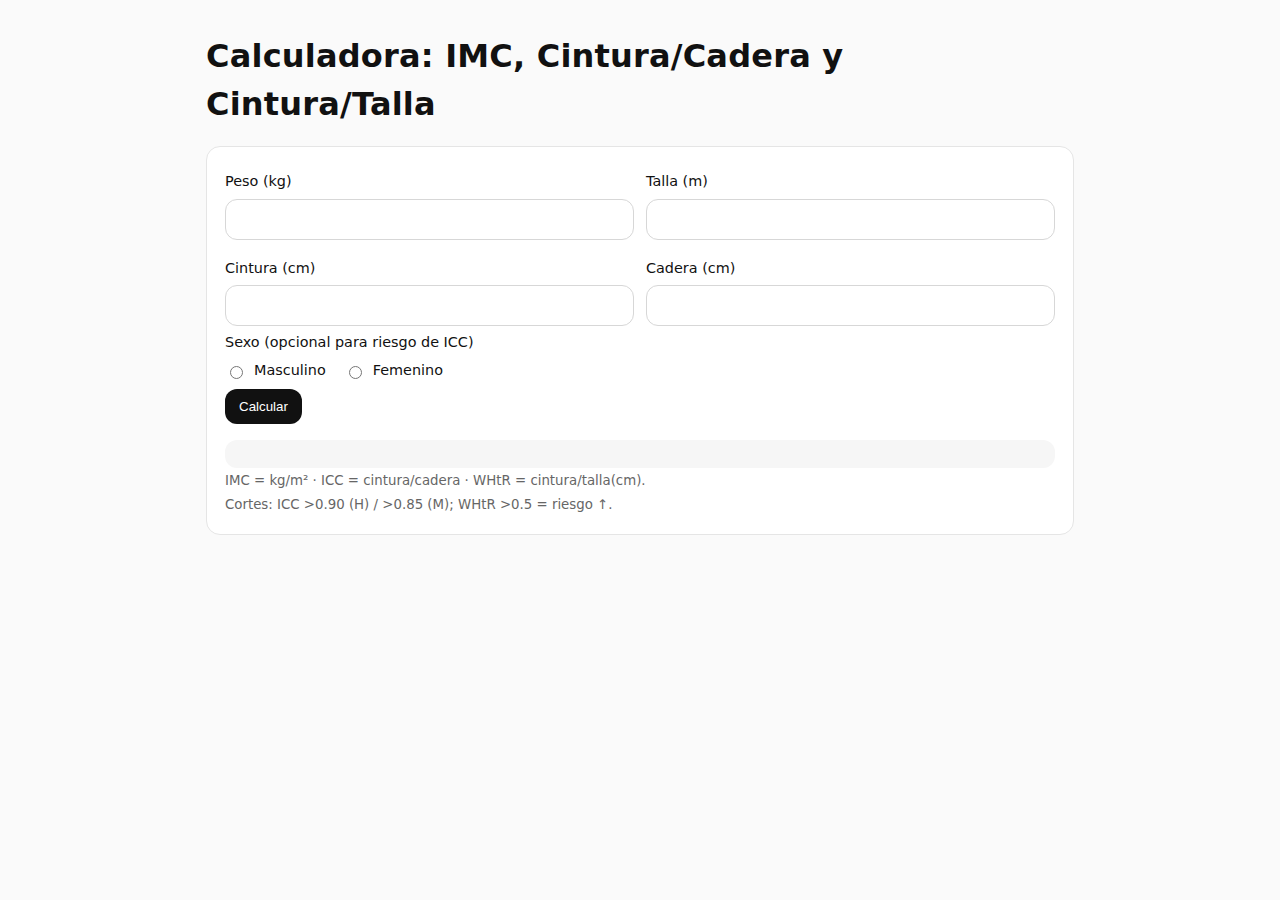
<file: index.html>
<!doctype html>
<html lang="es">
<head>
  <meta charset="utf-8" />
  <meta name="viewport" content="width=device-width,initial-scale=1" />
  <title>Calculadora Obesidad</title>
  <style>
    :root{
      --card-bg:#ffffff;
      --muted:#f6f6f6;
      --text:#111;
      --ok-bg:#e9f7ef;   --ok-fg:#126e3a;
      --warn-bg:#fff6db; --warn-fg:#805a00;
      --high-bg:#fdeaea; --high-fg:#8a1f1b;
      --btn:#111;        --btn-fg:#fff;
      --bd:#e5e5e5;
      --radius:14px;
    }
    *{box-sizing:border-box}
    body{
      font-family:system-ui,-apple-system,Segoe UI,Roboto,Ubuntu,Arial,sans-serif;
      color:var(--text);
      max-width:900px;margin:32px auto;padding:0 16px;line-height:1.5;
      background:#fafafa;
    }
    h1{font-weight:800;letter-spacing:.2px;margin:0 0 18px 0}
    .card{background:var(--card-bg);border:1px solid var(--bd);border-radius:var(--radius);padding:18px}
    .grid{display:grid;grid-template-columns:1fr 1fr;gap:12px}
    @media (max-width:720px){.grid{grid-template-columns:1fr}}
    label{font-size:.9rem;display:block;margin:6px 0}
    input{
      width:100%;padding:12px;border:1px solid #d7d7d7;border-radius:12px;background:#fff;
      outline:none
    }
    .radios{display:flex;gap:18px;align-items:center;margin:6px 0 8px}
    .radios label{display:flex;gap:8px;align-items:center;margin:0}
    button{
      padding:10px 14px;border:0;border-radius:12px;background:var(--btn);color:var(--btn-fg);cursor:pointer
    }
    #output{margin-top:16px;padding:14px;border-radius:12px;background:var(--muted)}
    small{color:#666}

    /* Badges con colores suaves */
    .badge{display:inline-block;padding:4px 10px;border-radius:999px;font-size:.85rem;font-weight:600}
    .ok{background:var(--ok-bg);color:var(--ok-fg)}
    .warn{background:var(--warn-bg);color:var(--warn-fg)}
    .high{background:var(--high-bg);color:var(--high-fg)}
  </style>
</head>
<body>
  <h1>Calculadora: IMC, Cintura/Cadera y Cintura/Talla</h1>
  <div class="card">
    <form id="form-indices" novalidate>
      <div class="grid">
        <div>
          <label for="peso">Peso (kg)</label>
          <input id="peso" type="number" step="0.1" min="0" />
        </div>
        <div>
          <label for="talla">Talla (m)</label>
          <input id="talla" type="number" step="0.001" min="0" />
        </div>
        <div>
          <label for="cintura">Cintura (cm)</label>
          <input id="cintura" type="number" step="0.1" min="0" />
        </div>
        <div>
          <label for="cadera">Cadera (cm)</label>
          <input id="cadera" type="number" step="0.1" min="0" />
        </div>
      </div>

      <label>Sexo (opcional para riesgo de ICC)</label>
      <div class="radios">
        <label><input type="radio" name="sexo" value="M"> Masculino</label>
        <label><input type="radio" name="sexo" value="F"> Femenino</label>
      </div>

      <button type="submit">Calcular</button>
      <div id="output"></div>
      <small>
        IMC = kg/m² · ICC = cintura/cadera · WHtR = cintura/talla(cm).<br>
        Cortes: ICC &gt;0.90 (H) / &gt;0.85 (M); WHtR &gt;0.5 = riesgo ↑.
      </small>
    </form>
  </div>

  <script src="calculator.js"></script>
</body>
</html>
</file>
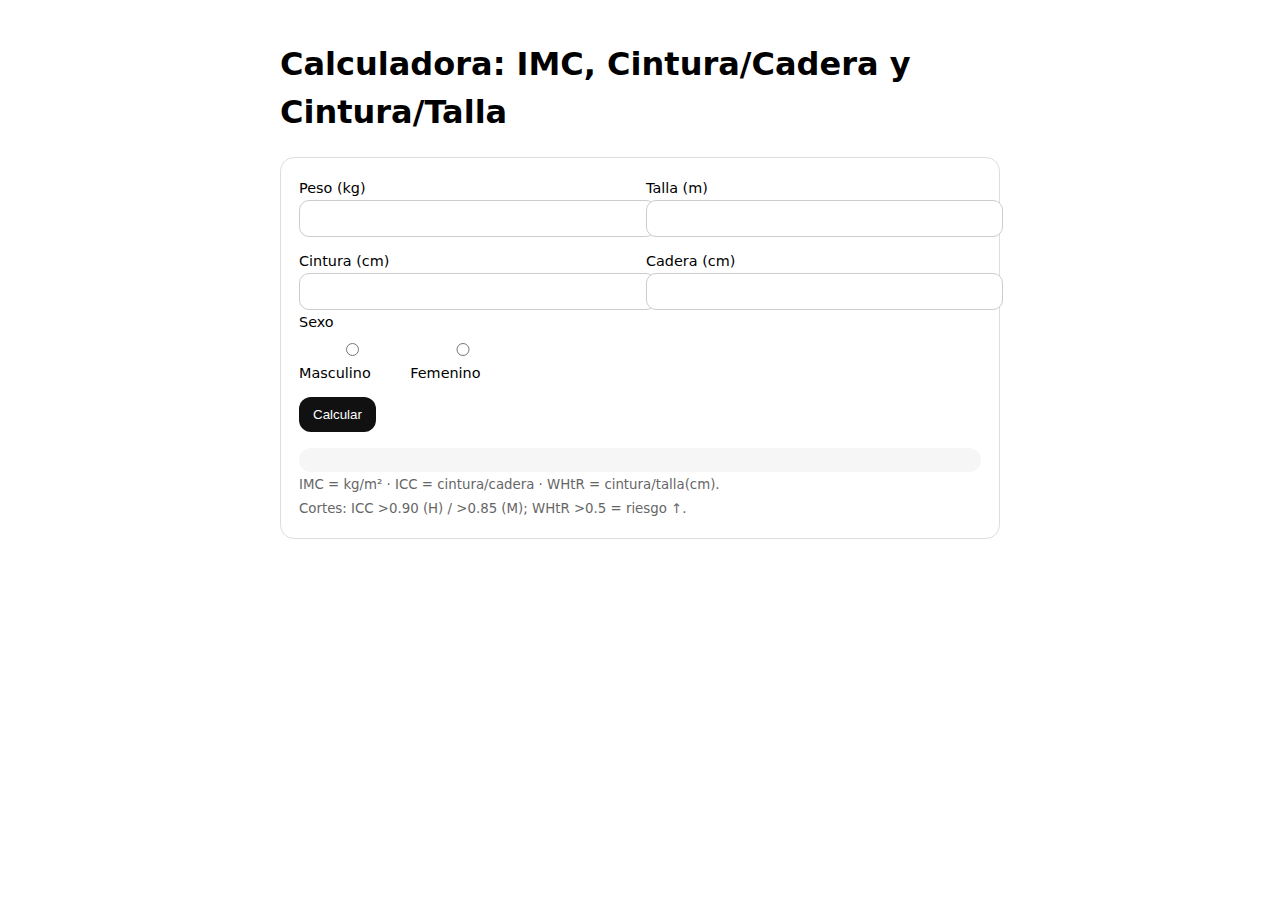
<file: calculadora.html>
<!doctype html>
<html lang="es">
<meta charset="utf-8" />
<title>Índices antropométricos</title>
<meta name="viewport" content="width=device-width,initial-scale=1" />
<style>
  body{font-family:system-ui,-apple-system,Segoe UI,Roboto,Ubuntu,Arial,sans-serif;max-width:720px;margin:40px auto;padding:0 16px;line-height:1.5}
  .card{border:1px solid #ddd;border-radius:14px;padding:18px}
  .row{display:grid;grid-template-columns:1fr 1fr;gap:12px}
  label{font-size:.9rem}
  input{width:100%;padding:10px;border:1px solid #ccc;border-radius:10px}
  .radios{display:flex;gap:14px;margin:6px 0 12px}
  button{padding:10px 14px;border:0;border-radius:12px;background:#111;color:#fff;cursor:pointer}
  #output{margin-top:16px;padding:12px;border-radius:12px;background:#f6f6f6}
  small{color:#666}
</style>
<body>
  <h1>Calculadora: IMC, Cintura/Cadera y Cintura/Talla</h1>
  <div class="card">
    <form id="form-indices">
      <div class="row">
        <div>
          <label>Peso (kg)</label>
          <input id="peso" type="number" step="0.1" min="0" required />
        </div>
        <div>
          <label>Talla (m)</label>
          <input id="talla" type="number" step="0.001" min="0" required />
        </div>
        <div>
          <label>Cintura (cm)</label>
          <input id="cintura" type="number" step="0.1" min="0" required />
        </div>
        <div>
          <label>Cadera (cm)</label>
          <input id="cadera" type="number" step="0.1" min="0" required />
        </div>
      </div>
      <label>Sexo</label>
      <div class="radios">
        <label><input type="radio" name="sexo" value="M" required> Masculino</label>
        <label><input type="radio" name="sexo" value="F" required> Femenino</label>
      </div>
      <button type="submit">Calcular</button>
      <div id="output"></div>
      <small>
        IMC = kg/m² · ICC = cintura/cadera · WHtR = cintura/talla(cm).<br>
        Cortes: ICC &gt;0.90 (H) / &gt;0.85 (M); WHtR &gt;0.5 = riesgo ↑.
      </small>
    </form>
  </div>

  <script>
    function calcularIndices(peso, tallaM, cinturaCm, caderaCm, sexo) {
      if (![peso, tallaM, cinturaCm, caderaCm].every(v => typeof v === "number" && isFinite(v) && v > 0)) {
        throw new Error("Revisar que todos los valores sean números positivos.");
      }
      if (!["M", "F"].includes(sexo)) {
        throw new Error('Sexo inválido. Use "M" o "F".');
      }
      const imc = peso / (tallaM ** 2);
      const icc = cinturaCm / caderaCm;
      const whtr = cinturaCm / (tallaM * 100);

      let categoriaIMC = "";
      if (imc < 18.5) categoriaIMC = "Bajo peso";
      else if (imc < 25) categoriaIMC = "Normal";
      else if (imc < 30) categoriaIMC = "Sobrepeso";
      else categoriaIMC = "Obesidad";

      const limiteICC = sexo === "M" ? 0.90 : 0.85;
      const riesgoICC = icc > limiteICC ? "↑ riesgo" : "riesgo normal";
      const riesgoWHtR = whtr > 0.5 ? "↑ riesgo" : "riesgo normal";

      return {
        IMC: Number(imc.toFixed(1)),
        CategoriaIMC: categoriaIMC,
        ICC: Number(icc.toFixed(2)),
        RiesgoICC: riesgoICC,
        WHtR: Number(whtr.toFixed(2)),
        RiesgoWHtR: riesgoWHtR
      };
    }

    document.getElementById("form-indices").addEventListener("submit", (e) => {
      e.preventDefault();
      const out = document.getElementById("output");
      try {
        const peso = parseFloat(document.getElementById("peso").value);
        const talla = parseFloat(document.getElementById("talla").value);
        const cintura = parseFloat(document.getElementById("cintura").value);
        const cadera = parseFloat(document.getElementById("cadera").value);
        const sexo = document.querySelector('input[name="sexo"]:checked')?.value;

        const r = calcularIndices(peso, talla, cintura, cadera, sexo);
        out.innerHTML = `
          <div><strong>IMC:</strong> ${r.IMC} (${r.CategoriaIMC})</div>
          <div><strong>ICC:</strong> ${r.ICC} — ${r.RiesgoICC}</div>
          <div><strong>WHtR:</strong> ${r.WHtR} — ${r.RiesgoWHtR}</div>
        `;
      } catch (err) {
        out.textContent = err.message;
      }
    });
  </script>
</body>
</html>
</file>
